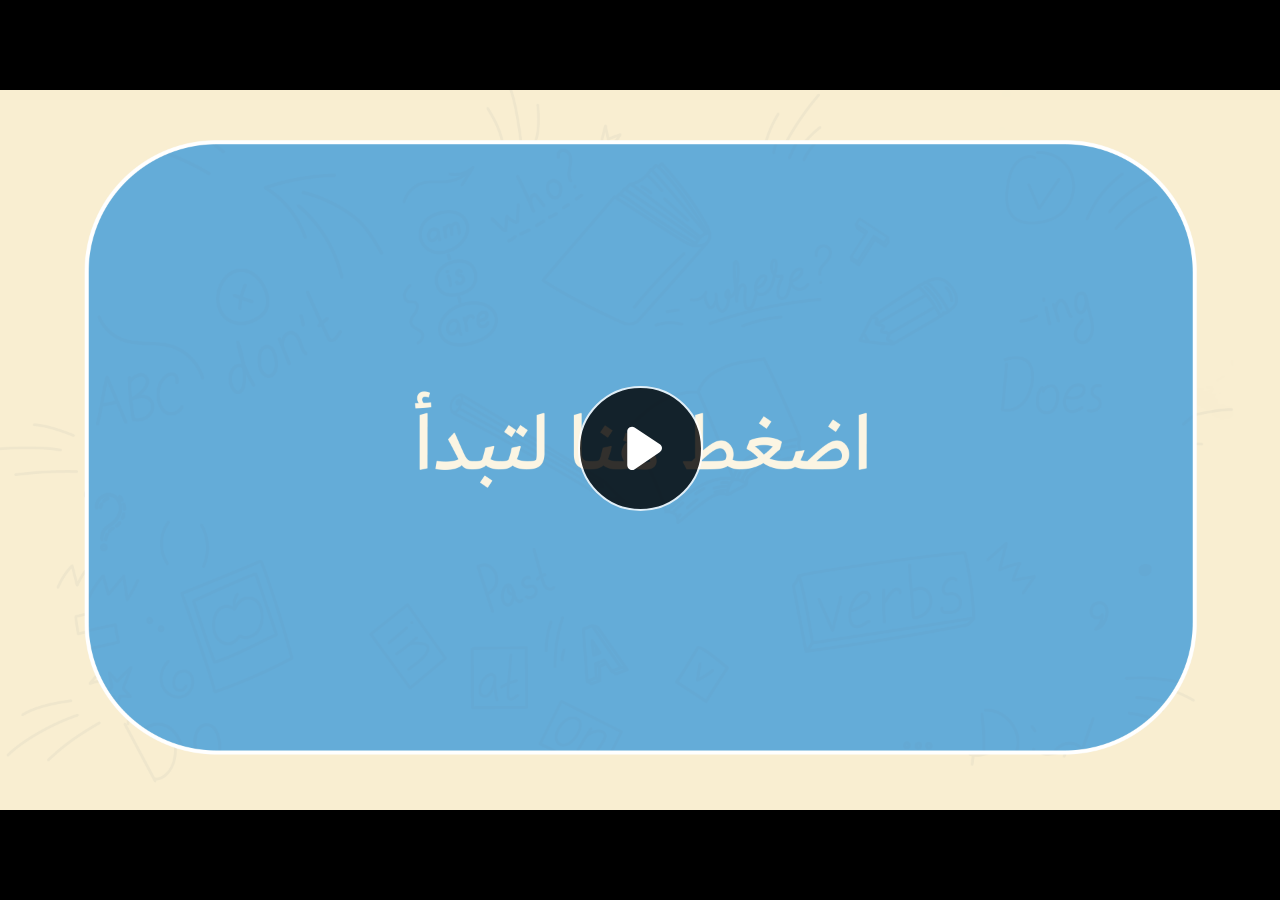
<file: index.html>
﻿<!doctype html>
<html lang="en-US">
<head>
  <meta charset="utf-8">
  <!-- Created using Storyline 360 - http://www.articulate.com  -->
  <!-- version: 3.77.30587.0 -->
  <title>EG.G6.ENG.SEM1.UA.T3.S2.1</title>
  <meta http-equiv="x-ua-compatible" content="IE=edge"/>
  <meta name="viewport" content="width=device-width,initial-scale=1,user-scalable=no,shrink-to-fit=no,minimal-ui"/>
  <meta name="apple-mobile-web-app-capable" content="yes"/>
  <style>
    html, body { height: 100%; padding: 0; margin: 0 }
    #app { height: 100%; width: 100%; }
  </style>

  <script>
    window.DS = {};
    window.globals = {
      DATA_PATH_BASE: '',
      HAS_FRAME: true,
      HAS_SLIDE: true,

      lmsPresent: false,
      tinCanPresent: false,
      cmi5Present: false,
      aoSupport: false,
      scale: 'noscale',
      captureRc: false,
      browserSize: 'optimal',
      bgColor: '#282828',
      features: 'AccessibleVideo,ConnectionMessages,DropIn1,DropIn2,FullScreenToggle,LayerPresentAsDialog,MultipleQuizTracking,PlayerSpeedControl,StreamingVideo,UpdatedThemeEditor,UseAudioElement,VideoSync',
      themeName: 'unified',
      preloaderColor: '#FFFFFF',
      suppressAnalytics: false,
      productChannel: 'stable',
      publishSource: 'storyline',
      aid: 'aid|cfe5e169-a8f3-40a4-aff6-b396b1be0c37',
      cid: 'b788782b-0647-40d9-b321-64b66157dfe6',
      playerVersion: '3.77.30587.0',
      publishTimestamp: '2023-10-18T19:13:36.0017573Z',
      maxIosVideoElements: 10,
      connectionSettings: { message: 'You%20are%20offline.%20Trying%20to%20reconnect...', useDarkTheme: false, mode: 'disabled' },

      
      parseParams: function(qs) {
        if (window.globals.parsedParams != null) {
          return window.globals.parsedParams;
        }
        qs = (qs || window.location.search.substr(1)).split('+').join(' ');
        var params = {},
            tokens,
            re = /[?&]?([^=]+)=([^&]*)/g;

        while (tokens = re.exec(qs)) {
          params[decodeURIComponent(tokens[1]).trim()] =
            decodeURIComponent(tokens[2]).trim();
        }
        window.globals.parsedParams = params;
        return params;
      }

    };
  </script>
  <script>
    var isIe11 = ('ActiveXObject' in window || window.MSBlobBuilder != null)
      && window.msCrypto != null && !window.ActiveXObject;
    if (isIe11) {
      window.globals.unsupportedBrowser = true;
      document.write(atob('[base64]'));
    }
  </script>
  
  <script>window.THREE = { };</script>
  
</head>
<body style="background: #282828" class="cs-HTML theme-unified">
  <!-- 360 -->
  <script>!function(){var e,i=/iPhone/i,o=/iPod/i,n=/iPad/i,t=/\biOS-universal(?:.+)Mac\b/i,r=/\bAndroid(?:.+)Mobile\b/i,a=/Android/i,d=/(?:SD4930UR|\bSilk(?:.+)Mobile\b)/i,p=/Silk/i,l=/Windows Phone/i,u=/\bWindows(?:.+)ARM\b/i,b=/BlackBerry/i,s=/BB10/i,c=/Opera Mini/i,f=/\b(CriOS|Chrome)(?:.+)Mobile/i,h=/Mobile(?:.+)Firefox\b/i,v=function(e){return void 0!==e&&"MacIntel"===e.platform&&"number"==typeof e.maxTouchPoints&&e.maxTouchPoints>1&&"undefined"==typeof MSStream};e=function(e){var m={userAgent:"",platform:"",maxTouchPoints:0};e||"undefined"==typeof navigator?"string"==typeof e?m.userAgent=e:e&&e.userAgent&&(m={userAgent:e.userAgent,platform:e.platform,maxTouchPoints:e.maxTouchPoints||0}):m={userAgent:navigator.userAgent,platform:navigator.platform,maxTouchPoints:navigator.maxTouchPoints||0};var g=m.userAgent,y=g.split("[FBAN");void 0!==y[1]&&(g=y[0]),void 0!==(y=g.split("Twitter"))[1]&&(g=y[0]);var A=function(e){return function(i){return i.test(e)}}(g),w={apple:{phone:A(i)&&!A(l),ipod:A(o),tablet:!A(i)&&(A(n)||v(m))&&!A(l),universal:A(t),device:(A(i)||A(o)||A(n)||A(t)||v(m))&&!A(l)},amazon:{phone:A(d),tablet:!A(d)&&A(p),device:A(d)||A(p)},android:{phone:!A(l)&&A(d)||!A(l)&&A(r),tablet:!A(l)&&!A(d)&&!A(r)&&(A(p)||A(a)),device:!A(l)&&(A(d)||A(p)||A(r)||A(a))||A(/\bokhttp\b/i)},windows:{phone:A(l),tablet:A(u),device:A(l)||A(u)},other:{blackberry:A(b),blackberry10:A(s),opera:A(c),firefox:A(h),chrome:A(f),device:A(b)||A(s)||A(c)||A(h)||A(f)},any:!1,phone:!1,tablet:!1};return w.any=w.apple.device||w.android.device||w.windows.device||w.other.device,w.phone=w.apple.phone||w.android.phone||w.windows.phone,w.tablet=w.apple.tablet||w.android.tablet||w.windows.tablet,w}(),"object"==typeof exports&&"undefined"!=typeof module?module.exports=e:"function"==typeof define&&define.amd?define((function(){return e})):this.isMobile=e}();
    window.isMobile.apple.tablet = window.isMobile.apple.tablet ||
      (navigator.platform === 'MacIntel' && navigator.maxTouchPoints > 1);
    window.isMobile.apple.device = window.isMobile.apple.device || window.isMobile.apple.tablet;
    window.isMobile.tablet = window.isMobile.tablet || window.isMobile.apple.tablet;
    window.isMobile.any = window.isMobile.any || window.isMobile.apple.tablet;
  </script>

  <div id="focus-sink" tabindex="-1"></div>

  <div id="preso"></div>
  <script>
    (function() {

      var classTypes = [ 'desktop', 'mobile', 'phone', 'tablet' ];

      var addDeviceClasses = function(prefix, testObj) {
        var curr, i;
        for (i = 0; i < classTypes.length; i++) {
          curr = classTypes[i];
          if (testObj[curr]) {
            document.body.classList.add(prefix + curr);
          }
        }
      };

      var params = window.globals.parseParams(),
          isDevicePreview = params.devicepreview === '1',
          isPhoneOverride = params.deviceType === 'phone' || (isDevicePreview && params.phone == '1'),
          isTabletOverride = (params.deviceType === 'tablet' || isDevicePreview) && !isPhoneOverride,
          isMobileOverride = isPhoneOverride || isTabletOverride;

      var deviceView = {
        desktop: !window.isMobile.any && !isMobileOverride,
        mobile: window.isMobile.any || isMobileOverride,
        phone: isPhoneOverride || (window.isMobile.phone && !isTabletOverride),
        tablet: isTabletOverride || window.isMobile.tablet
      };

      window.globals.deviceView = deviceView;
      window.isMobile.desktop = !window.isMobile.any;
      window.isMobile.mobile = window.isMobile.any;

      addDeviceClasses('view-', deviceView);

    })();
  </script>
  
  <script src='story_content/user.js' type=text/javascript></script>
  <div class="slide-loader"></div>

  <script>
    var doc = document, loader = doc.body.querySelector('.slide-loader'); [ 1, 2, 3 ].forEach(function(n) { var d = doc.createElement('div'); d.style.backgroundColor = window.globals.preloaderColor; d.classList.add('mobile-loader-dot'); d.classList.add('dot' + n); loader.appendChild(d); });
  </script>

  <div class="mobile-load-title-overlay" style="display: none">
    <div class="mobile-load-title">EG.G6.ENG.SEM1.UA.T3.S2.1</div>
  </div>

  <div class="mobile-chrome-warning"></div>

  
<style>
  .warn-connection-dialog {
    display: none;
    background: transparent;
    pointer-events: none;
    position: fixed;
    left: 0;
    top: 0;
    width: 100%;
    height: 100%;
    z-index: 999;
  }

  .warn-connection-content {
    border-radius: 4px;
    background: white;
    border: 1px solid #E7E7E7;
    color: #333333;
    box-shadow: 0 2px 4px rgba(0, 0, 0, 0.25);
    transition: all 150ms ease-out;
    position: absolute;
    white-space: nowrap;
  }

  .view-phone.is-landscape .warn-connection-content {
    left: 23px;
    bottom: 23px;
  }

  .view-tablet.is-landscape .warn-connection-content {
    left: 50%;
    top: 20px;
    transform: translateX(-50%);
  }

  .is-portrait .warn-connection-content {
    transform: translate(-50%, calc(-100% - 15px));
  }

  .warn-connection-content p {
    display: inline-block;
    margin: 0 8px 0 0;
    line-height: 33px;
    font-size: 11px;
  }

  .warn-connection-content svg {
    position: relative;
    vertical-align: middle;
    margin: 0 2px 2px 8px;
  }

  .view-desktop .warn-connection-content {
    left: 1.5em;
    bottom: 1.5em;
  }

  .view-desktop .warn-connection-content p {
    font-size: 1.1em;
  }

  .is-offline .warn-connection-dialog {
    display: block;
  }

  .is-offline .cs-panel * {
    pointer-events: none !important;
  }

  .is-offline .cs-panel {
    pointer-events: all !important;
  }

  .is-offline #nav-controls * {
    pointer-events: none !important;
  }

  .is-offline #nav-controls {
    pointer-events: all !important;
  }
</style>

<div class="warn-connection-dialog">
  <div class="warn-connection-content">
    <svg width="17" height="15" viewBox="0 0 17 15" xmlns="http://www.w3.org/2000/svg">
      <path fill="#8F0000" stroke="white" d="M16.07,12.98 L15.88,12.23 L9.51,1.21 C8.97,0.26,7.6,0.26,7.06,1.21 L0.69,12.23 C0.15,13.16,0.81,14.36,1.91,14.36 H14.65 C15.47,14.36,16.05,13.7,16.07,12.98 Z"/>
      <path fill="white" stroke="white" d="M8.58,5.5 C8.35,5.28,8.5,5.35,8.21,5.32 C8.09,5.35,7.97,5.49,7.96,5.67 C7.97,5.79,7.98,5.92,7.98,6.04 L7.98,6.04 C7.99,6.17,8,6.31,8.01,6.43 L8.01,6.44 C8.03,6.92,8.06,7.41,8.09,7.9 L8.09,7.9 C8.12,8.39,8.14,8.88,8.17,9.37 C8.17,9.39,8.18,9.42,8.2,9.44 C8.23,9.46,8.25,9.47,8.28,9.47 C8.31,9.47,8.34,9.46,8.35,9.44 C8.37,9.43,8.38,9.4,8.39,9.35 L8.39,9.34 C8.39,9.24,8.4,9.15,8.4,9.05 L8.4,9.05 C8.41,8.96,8.41,8.86,8.42,8.75 C8.43,8.44,8.45,8.12,8.47,7.81 L8.47,7.81 C8.49,7.49,8.51,7.18,8.53,6.87 C8.55,6.46,8.56,6.05,8.59,5.64 L8.6,5.62 C8.6,5.57,8.59,5.53,8.58,5.5 L8.21,5.32 Z"/>
      <circle fill="white" stroke="white" cx="8.3" cy="11.35" r="0.3"/>
    </svg>
    <p>You are offline. Trying to reconnect...</p>
  </div>
</div>

<script>
  (function() {
    window.DS.connection = {
      warningShown: false,
      assets: {},
      loadingAssetGroup: false,
      retryDelay: 500
    };

    var connectionSettings = window.globals.connectionSettings || {};

    // The `window.globals.features` variable must be set in `webpack.dev.config` when testing locally - it is not enough
    // to have it in the data - but it must be set there as well.
    var useConnectionMessages = window.AbortController != null &&
      window.location.protocol != 'file:' &&
      window.globals.features.indexOf('ConnectionMessages') != -1 &&
      connectionSettings.mode === 'normal';

    window.DS.connection.useConnectionMessages = useConnectionMessages

    var assetCount = 0;
    var checkLoadedId;


    if (useConnectionMessages && connectionSettings != null) {
      var contentEl = document.querySelector('.warn-connection-content');
      var messageEl = contentEl.querySelector('p')

      if (connectionSettings.useDarkTheme) {
        contentEl.style.borderColor = '#BABBBA';
        contentEl.style.backgroundColor = '#282828';
        contentEl.style.color = '#FFFFFF';
      }

      if (connectionSettings.message != null) {
        messageEl.textContent = window.decodeURIComponent(connectionSettings.message);
      }
    }

    function checkAssetsReady() {
      for (var i in DS.connection.assets) {
        if (!DS.connection.assets[i].success) {
          return false;
        }
      }
      return true;
    }

    function stopAssetGroup() {
      if (!useConnectionMessages) { return; }

      assetCount = 0;

      DS.connection.oldAssetGroup = DS.connection.assets;
      DS.connection.assets = {};
      DS.connection.loadingAssetGroup = false;
      clearInterval(checkLoadedId);
    }

    function startAssetGroup() {
      if (!useConnectionMessages) { return; }
      var ticks = 0;
      clearInterval(checkLoadedId);
      checkLoadedId = setInterval(function() {
        var loaded = 0;
        if (assetCount === 0 && loaded === 0) {
          clearInterval(checkLoadedId);
          return;
        }

        for (var i in DS.connection.assets) {
          if (DS.connection.assets[i].success) {
            loaded++;
          }
        }

        if (assetCount === loaded && checkAssetsReady()) {
          for (var i in DS.connection.assets) {
            if (DS.connection.assets[i].action) {
              DS.connection.assets[i].action();
            }
          }
          hideWarning();
          stopAssetGroup();
        }
      }, 100)
    }

    function requiredAsset(url, action, retry, type) {
      if (!useConnectionMessages) { return; }
      if (DS.connection.assets[url]) { return; }

      DS.connection.assets[url] = {
        success: false, action: action, retry: retry, type: type
      };
      assetCount = Object.keys(DS.connection.assets).length;
      if (!DS.connection.loadingAssetGroup) {
        startAssetGroup();
      }
      DS.connection.loadingAssetGroup = true;
    }

    function assetLoaded(url) {
      if (!useConnectionMessages) { return; }
      if (DS.connection.assets[url]) {
        DS.connection.assets[url].success = true;
      }
    }

    function assetFailed(url) {
      if (!useConnectionMessages) { return; }
      if (!DS.connection.assets[url]) {
        if (/\.js$/.test(url) && url.indexOf('transcripts') === -1) {
          setTimeout(function() {
            if (DS.connection.lastSlideLoaded != null) {
              DS.connection.lastSlideLoaded();
            }
          }, DS.connection.retryDelay);
        }
        return;
      }
      if (!DS.connection.warningShown) { showWarning(); }
      if (DS.connection.assets[url].retry) {
        setTimeout(function() {
          if (!DS.connection.assets[url].success) {
            DS.connection.assets[url].retry()
          }
        }, DS.connection.retryDelay);
      }
    }

    function hideWarning() {
      document.body.classList.remove('is-offline');
      DS.connection.warningShown = false;
    }
    DS.connection.hideWarning = hideWarning

    function showWarning(btn) {
      document.body.classList.add('is-offline')
      DS.connection.warningShown = true;
      updateWarningPosition();
    }

    function updateWarningPosition() {
      if (!DS.connection.warningShown) {
        return;
      }

      var isPortrait = document.body.classList.contains('is-portrait');
      var warningEl = document.querySelector('.warn-connection-content');

      if (isPortrait) {
        var slide = document.querySelector('.primary-slide');
        var slideRect = slide.getBoundingClientRect();

        warningEl.style.top = `${slideRect.top}px`
        warningEl.style.left = `${slideRect.left + slideRect.width / 2}px`
      } else {
        warningEl.style.top = null;
        warningEl.style.left = null;
      }

      window.requestAnimationFrame(updateWarningPosition);
    }

    // these will all be noops if the feature flag isn't set in
    // the data and `window.globals.features`
    DS.connection.requiredAsset = requiredAsset;
    DS.connection.assetLoaded = assetLoaded;
    DS.connection.assetFailed = assetFailed;
    DS.connection.stopAssetGroup = stopAssetGroup;
    DS.connection.startAssetGroup = startAssetGroup;
  })();
</script>


  <script>
    
    if (window.autoSpider && window.vInterfaceObject) {
      document.querySelector('.mobile-load-title-overlay').style.display = 'none';
    }
  </script>

  

  <link rel="stylesheet" href="html5/data/css/output.min.css" data-noprefix/>
</body>
<script src="html5/lib/scripts/bootstrapper.min.js"></script>
</html>
</file>
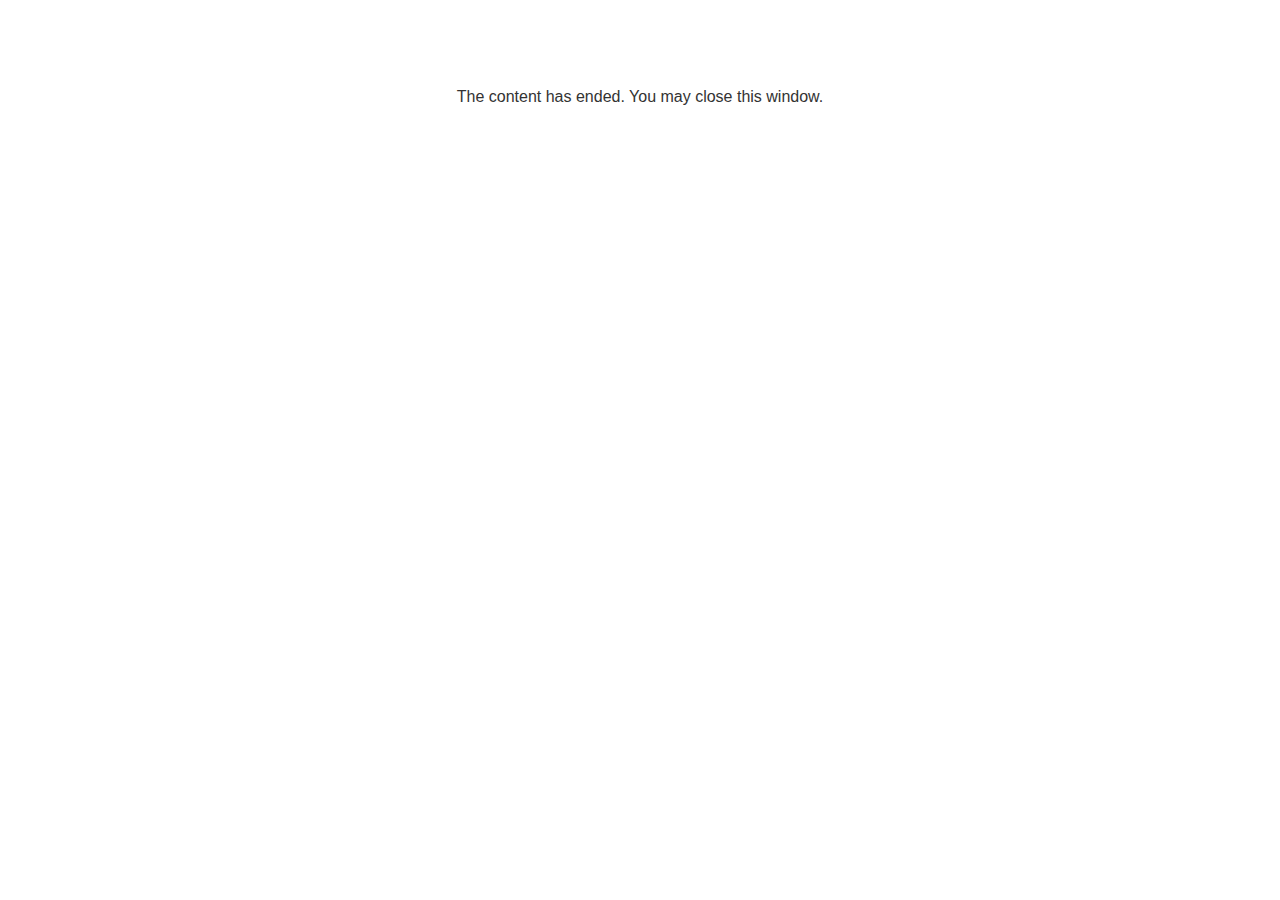
<file: lms/goodbye.html>
<!doctype html>
<html>
<body style="background-color: #ffffff;">

<p role="alert" style="color: #333333;font-family: Lato, articulate, tahoma, arial;font-size: medium;text-align: center;">
<br><br><br><br>
The content has ended. You may close this window.
</p>

</body>
</html>
</file>
<file: html5/data/css/output.min.css>
@font-face {
  font-family: 'LatoBold Charset1_ BoldB7704F84';
  src: url('[data-uri]');
  font-style: normal;
  font-weight: normal;
}
@font-face {
  font-family: 'Lato Charset1_ 69gx5CFE0F36DA7B';
  src: url('[data-uri]');
  font-style: normal;
  font-weight: normal;
}
@font-face {
  font-family: 'Dubai Medium Charset1_ 4591C94D';
  src: url('[data-uri]');
  font-style: normal;
  font-weight: normal;
}
@font-face {
  font-family: 'Dubai MediumBold ChBoldC07E0310';
  src: url('[data-uri]');
  font-style: normal;
  font-weight: normal;
}
@font-face {
  font-family: 'Open Sans Charset1_ 6C25F2ADFA6';
  src: url('[data-uri]');
  font-style: normal;
  font-weight: normal;
}
@font-face {
  font-family: 'DubaiBold Charset1_Bold65DCD441';
  src: url('[data-uri]');
  font-style: normal;
  font-weight: normal;
}
@font-face {
  font-family: 'Dubai Charset1_ 5pUv5ruCE95D20A';
  src: url('[data-uri]');
  font-style: normal;
  font-weight: normal;
}
@font-face {
  font-family: 'Dubai Medium Charset0_v389EBE1D';
  src: url('[data-uri]');
  font-style: normal;
  font-weight: normal;
}
@font-face {
  font-family: 'Dubai MediumBold ChBold9429EB4D';
  src: url('[data-uri]');
  font-style: normal;
  font-weight: normal;
}
@font-face {
  font-family: 'Open Sans Charset0_v9TY33EDE6F2';
  src: url('[data-uri]');
  font-style: normal;
  font-weight: normal;
}
@font-face {
  font-family: 'Dubai Charset0_v8wz5Y8k741D6E07';
  src: url('[data-uri]');
  font-style: normal;
  font-weight: normal;
}
@font-face {
  font-family: 'DubaiBold Charset0_BoldD2773439';
  src: url('[data-uri]');
  font-style: normal;
  font-weight: normal;
}
.cs-HTML {
  background: rgba(40, 40, 40, 1);
}
.cs-npnxnanbnsnfns00001100101 .cs-infopanel  {
  box-shadow: 0 1px 0 rgba(0, 0, 0, 0);
  background: rgba(255, 255, 255, 1);
}
.cs-npnxnanbnsnfns00001100101 .cs-infopanel .cs-link {
  color: rgba(186, 187, 186, 1);
}
.cs-npnxnanbnsnfns00001100101 .cs-infopanel .cs-link:hover {
  color: rgba(255, 255, 255, 1);
}
.cs-npnxnanbnsnfns00001100101 .cs-infopanel .cs-name {
  color: rgba(68, 68, 68, 1);
}
.cs-npnxnanbnsnfns00001100101 .cs-infopanel .cs-title {
  color: rgba(153, 153, 153, 1);
}
.cs-npnxnanbnsnfns00001100101 .cs-infopanelpopup  {
  box-shadow: 0 1px 0 rgba(0, 0, 0, 0);
  background: rgba(0, 0, 0, 0);
}
.cs-npnxnanbnsnfns00001100101 .cs-infopanelpopup .cs-link {
  color: rgba(255, 0, 0, 1);
}
.cs-npnxnanbnsnfns00001100101 .cs-infopanelpopup .cs-link:hover {
  color: rgba(255, 255, 255, 1);
}
.cs-npnxnanbnsnfns00001100101 .cs-infopanelpopup .cs-name {
  color: rgba(255, 255, 255, 1);
}
.cs-npnxnanbnsnfns00001100101 .cs-infopanelpopup .cs-bio {
  color: rgba(186, 187, 186, 1);
}
.cs-npnxnanbnsnfns00001100101 .cs-timer  {
  color: rgba(186, 187, 186, 1);
}
.cs-npnxnanbnsnfns00001100101 .cs-duration stop:first-child {
  stop-color: rgba(60, 60, 60, 1);
}
.cs-npnxnanbnsnfns00001100101 .cs-duration stop:last-child {
  stop-color: rgba(60, 60, 60, 1);
}
.cs-npnxnanbnsnfns00001100101 .cs-elapsed stop:first-child {
  stop-color: rgba(254, 227, 71, 1);
}
.cs-npnxnanbnsnfns00001100101 .cs-elapsed stop:last-child {
  stop-color: rgba(254, 227, 71, 1);
}
.cs-npnxnanbnsnfns00001100101 .cs-timer .cs-pie .cs-innerstroke {
  stroke: rgba(199, 199, 199, 1);
}
.cs-npnxnanbnsnfns00001100101 .cs-timer .cs-pie .cs-innerborder {
  stroke: rgba(255, 255, 255, 1);
}
.cs-npnxnanbnsnfns00001100101 .cs-window  {
  box-shadow: 0 8px 5px rgba(0, 0, 0, 0.2);
  border-color: rgba(49, 99, 0, 0);
  background: rgba(33, 33, 33, 1);
  color: rgba(248, 248, 248, 1);
}
.cs-npnxnanbnsnfns00001100101 .cs-window .cs-diva {
  border-color: rgba(78, 78, 78, 1);
}
.cs-npnxnanbnsnfns00001100101 .cs-window .cs-divb {
  border-color: rgba(78, 78, 78, 0);
}
.cs-npnxnanbnsnfns00001100101 .cs-editor .cs-editor-slide {
  color: rgba(226, 226, 226, 1);
}
.cs-npnxnanbnsnfns00001100101 .cs-editor .cs-editor-html {
  color: rgba(186, 187, 186, 1);
}
.cs-npnxnanbnsnfns00001100101 .cs-editor .cs-editor-button {
  text-shadow: 0 1px 0 rgba(0, 0, 0, 0);
  color: rgba(255, 255, 255, 1);
  border-color: rgba(211, 211, 211, 1);
  background: rgba(34, 34, 34, 1);
}
.cs-npnxnanbnsnfns00001100101 .cs-editor .cs-editor-button:hover {
  background: rgba(68, 68, 68, 1);
}
.cs-npnxnanbnsnfns00001100101 .cs-editor .cs-editor-button:active {
  background: rgba(68, 68, 68, 1);
}
.cs-npnxnanbnsnfns00001100101 .cs-listitem  {
  color: rgba(186, 187, 186, 1);
  border-color: none;
  border: 1px solid transparent;
}
.cs-npnxnanbnsnfns00001100101 .cs-listitem:hover {
  background: rgba(255, 255, 255, 0.06);
  border-color: rgba(108, 108, 108, 1) !important;
  border-width: 1px;
  border-radius: 2px;
  border-style: solid;
  box-sizing: border-box;
}
.cs-npnxnanbnsnfns00001100101 .cs-listitem.hover {
  background: rgba(255, 255, 255, 0.06);
  border-color: rgba(108, 108, 108, 1) !important;
  border-width: 1px;
  border-radius: 2px;
  border-style: solid;
  box-sizing: border-box;
}
.cs-npnxnanbnsnfns00001100101 .cs-glossary  {
  color: rgba(186, 187, 186, 1);
}
.cs-npnxnanbnsnfns00001100101 .cs-glossary .cs-scrolling-panel {
  background: rgba(0, 0, 0, 0);
}
.cs-npnxnanbnsnfns00001100101 .cs-glossary .cs-term.cs-selected .cs-choice-list-trigger {
  color: rgba(255, 255, 255, 1);
  background: rgba(255, 255, 255, 1);
}
.cs-npnxnanbnsnfns00001100101 .cs-glossary .cs-term.cs-selected .cs-choice-list-trigger:focus {
  color: rgba(255, 255, 255, 1);
  background: rgba(255, 255, 255, 1);
}
.cs-npnxnanbnsnfns00001100101 .cs-glossary .cs-term:hover .cs-choice-list-trigger {
  background: rgba(186, 187, 186, 1);
}
.cs-npnxnanbnsnfns00001100101 .cs-glossary .cs-term.hover .cs-choice-list-trigger {
  background: rgba(186, 187, 186, 1);
}
.cs-npnxnanbnsnfns00001100101 .cs-glossary .cs-term .cs-choice-list-trigger:focus {
  background: rgba(186, 187, 186, 1);
}
.cs-npnxnanbnsnfns00001100101 .cs-glossary .cs-diva {
  border-color: rgba(0, 0, 0, 0);
}
.cs-npnxnanbnsnfns00001100101 .cs-glossary .cs-divb {
  border-color: rgba(0, 0, 0, 0);
}
.cs-npnxnanbnsnfns00001100101 .cs-glossary .cs-divc {
  border-color: rgba(0, 0, 0, 0);
}
.cs-npnxnanbnsnfns00001100101 .cs-glossary .cs-heading {
  color: rgba(248, 248, 248, 1);
  font-weight: 700;
}
.note-content p span {
  color: rgba(186, 187, 186, 1);
  line-height: 1.4em;
  font-size: 103.769%;
}
.cs-npnxnanbnsnfns00001100101 .cs-resource .cs-separator {
  border-color: rgba(0, 0, 0, 0);
}
.cs-npnxnanbnsnfns00001100101 .cs-outline  {
  color: rgba(45, 45, 45, 1);
}
.cs-npnxnanbnsnfns00001100101 .cs-outline .cs-diva {
  border-color: rgba(0, 0, 0, 0);
}
.cs-npnxnanbnsnfns00001100101 .cs-outline .cs-divb {
  border-color: rgba(0, 0, 0, 0);
}
.cs-npnxnanbnsnfns00001100101 .cs-outline .cs-divc {
  border-color: rgba(0, 0, 0, 0);
}
.cs-npnxnanbnsnfns00001100101 .cs-outline .cs-search-filter:hover {
  color: rgba(0, 0, 0, 0);
}
.cs-npnxnanbnsnfns00001100101 .cs-outline .cs-search-filter.hover {
  color: rgba(0, 0, 0, 0);
}
.cs-npnxnanbnsnfns00001100101 .cs-transcript  {
  color: rgba(255, 255, 255, 1);
}
.cs-npnxnanbnsnfns00001100101 .cs-transcript .cs-div {
  border-color: rgba(0, 0, 0, 0);
}
.cs-npnxnanbnsnfns00001100101 .cs-tabs:not(.topmenu-item) {
  color: rgba(248, 248, 248, 1);
}
.cs-npnxnanbnsnfns00001100101 .cs-tabs .cs-inner-button:not(.topmenu-item) {
  text-shadow: 0 1px 0 rgba(0, 0, 0, 0);
}
.cs-npnxnanbnsnfns00001100101 .cs-tabs:hover:not(.topmenu-item) {
  color: rgba(248, 248, 248, 1);
}
.cs-npnxnanbnsnfns00001100101 .cs-tabs.cs-selected {
  background: rgba(0, 0, 0, 0);
  color: rgba(248, 248, 248, 1);
}
.cs-npnxnanbnsnfns00001100101 .cs-seekcontrol  {
  background: rgba(0, 0, 0, 0);
  border-color: rgba(0, 0, 0, 0);
}
.cs-npnxnanbnsnfns00001100101 .cs-seekcontrol .cs-button:hover .cs-icon {
  fill: rgba(255, 255, 255, 1);
}
.cs-npnxnanbnsnfns00001100101 .cs-seekcontrol .cs-button.hover .cs-icon {
  fill: rgba(255, 255, 255, 1);
}
.cs-npnxnanbnsnfns00001100101 .cs-seekcontrol .cs-button .cs-icon-shadow {
  fill: rgba(0, 0, 0, 0);
}
.cs-npnxnanbnsnfns00001100101 .cs-seekcontrol .cs-button .cs-icon {
  fill: rgba(180, 180, 180, 1);
}
.cs-npnxnanbnsnfns00001100101 .cs-seekcontrol .cs-seek .cs-fill {
  background: rgba(255, 255, 255, 0.6);
}
.cs-npnxnanbnsnfns00001100101 .cs-seekcontrol .cs-seek {
  background: rgba(108, 108, 108, 1);
  border-color: rgba(0, 0, 0, 0);
}
.cs-npnxnanbnsnfns00001100101 .cs-searchinput .cs-input {
  color: rgba(186, 187, 186, 1);
  border-color: rgba(0, 0, 0, 0);
  background: rgba(255, 255, 255, 0.06);
}
.cs-npnxnanbnsnfns00001100101 .cs-searchinput .cs-input:focus {
  color: rgba(248, 248, 248, 1);
  background: rgba(41, 41, 41, 1);
}
.cs-npnxnanbnsnfns00001100101 .cs-searchinput .cs-input:hover {
  box-shadow: inset 0 0 1px 0 rgba(69, 126, 19, 0);
}
.cs-npnxnanbnsnfns00001100101 .cs-searchinput .cs-input.hover {
  box-shadow: inset 0 0 1px 0 rgba(69, 126, 19, 0);
}
.cs-npnxnanbnsnfns00001100101 .cs-searchinput .cs-button .cs-icon {
  fill: rgba(186, 187, 186, 1);
}
.cs-npnxnanbnsnfns00001100101 .cs-searchinput .cs-button:hover {
  fill: rgba(63, 133, 0, 1);
}
.cs-npnxnanbnsnfns00001100101 .cs-searchinput .cs-button.hover {
  fill: rgba(63, 133, 0, 1);
}
.cs-npnxnanbnsnfns00001100101 .cs-menu  {
  box-shadow: 0 1px 0 rgba(0, 0, 0, 0);
  background: rgba(33, 33, 33, 1);
}
.cs-npnxnanbnsnfns00001100101 .cs-topmenu-item.active .cs-tab {
  background: rgba(33, 33, 33, 1);
}
.cs-npnxnanbnsnfns00001100101 .cs-logo  {
  box-shadow: 0 1px 0 rgba(37, 75, 0, 1);
  background: rgba(255, 255, 255, 0);
}
.cs-npnxnanbnsnfns00001100101 .cs-checkbox  {
  color: rgba(255, 255, 255, 1);
}
.cs-npnxnanbnsnfns00001100101 .cs-checkbox:hover {
  border-color: rgba(175, 221, 130, 1);
}
.cs-npnxnanbnsnfns00001100101 .cs-checkbox.hover {
  border-color: rgba(175, 221, 130, 1);
}
.cs-npnxnanbnsnfns00001100101 .cs-checkbox .cs-box {
  color: rgba(255, 255, 255, 1);
  border-color: rgba(42, 83, 0, 1);
}
.cs-npnxnanbnsnfns00001100101 .cs-checkbox .cs-box:checked::after {
  color: rgba(43, 196, 0, 1);
}
.cs-npnxnanbnsnfns00001100101 .cs-button  {
  text-shadow: 0 1px 0 rgba(0, 0, 0, 0);
  color: rgba(186, 187, 186, 1);
  border-color: rgba(0, 0, 0, 0);
  background: rgba(0, 0, 0, 0);
  box-shadow: 0 1px 0 rgba(0, 0, 0, 0);
}
.cs-npnxnanbnsnfns00001100101 .cs-button .cs-icon {
  fill: rgba(186, 187, 186, 1);
}
.cs-npnxnanbnsnfns00001100101 .cs-button .cs-icon-shadow {
  fill: rgba(0, 0, 0, 0);
}
.cs-npnxnanbnsnfns00001100101 .cs-button:hover {
  background: rgba(248, 248, 248, 1);
}
.cs-npnxnanbnsnfns00001100101 .cs-button.hover {
  background: rgba(248, 248, 248, 1);
}
.cs-npnxnanbnsnfns00001100101 .cs-button:active {
  background: rgba(0, 0, 0, 0);
}
.cs-npnxnanbnsnfns00001100101 .cs-button.cs-disabled:hover {
  background: rgba(0, 0, 0, 0);
}
.cs-npnxnanbnsnfns00001100101 .cs-button.cs-disabled.hover {
  background: rgba(0, 0, 0, 0);
}
.cs-npnxnanbnsnfns00001100101 .cs-button.cs-disabled:active {
  background: rgba(0, 0, 0, 0);
}
.cs-npnxnanbnsnfns00001100101 .cs-button.cs-volume:hover {
  background: rgba(0, 0, 0, 0);
}
.cs-npnxnanbnsnfns00001100101 .cs-button.cs-volume.hover {
  background: rgba(0, 0, 0, 0);
}
.cs-npnxnanbnsnfns00001100101 .cs-button.cs-volume:active {
  background: rgba(0, 0, 0, 0);
}
.cs-npnxnanbnsnfns00001100101.cs-base  {
  color: rgba(186, 187, 186, 1);
  border-color: rgba(40, 40, 40, 1);
  background: rgba(40, 40, 40, 1);
}
.cs-npnxnanbnsnfns00001100101.cs-base .cs-separator .cs-diva {
  background: rgba(69, 69, 69, 1);
}
.cs-npnxnanbnsnfns00001100101.cs-base .cs-separator .cs-divb {
  background: rgba(0, 0, 0, 0);
}
.cs-npnxnanbnsnfns00001100101.cs-base .cs-topmenu-item.active .cs-tab {
  border-color: rgba(69, 69, 69, 1);
}
.cs-npnxnanbnsnfns00001100101.cs-base .cs-topmenu-item.active .cs-panel {
  border-color: rgba(69, 69, 69, 1);
}
.cs-npnxnanbnsnfns00001100101.cs-base .cs-left {
  background: rgba(33, 33, 33, 1);
}
.cs-npnxnanbnsnfns00001100101.cs-base .cs-area-primary .cs-slide-container {
  background: rgba(40, 40, 40, 1);
}
.cs-npnxnanbnsnfns00001100101.cs-base.cs-custom-theme .cs-brandhighlight-bg {
  background: rgba(79, 189, 244, 1) !important;
}
.cs-npnxnanbnsnfns00001100101.cs-base.cs-custom-theme .cs-brandhighlight-secondary-bg {
  background: rgba(255, 255, 255, 1) !important;
}
.cs-npnxnanbnsnfns00001100101.cs-base.cs-custom-theme .cs-brandhighlight-border {
  border-color: rgba(79, 189, 244, 1) !important;
}
.cs-npnxnanbnsnfns00001100101.cs-base.cs-custom-theme .cs-brandhighlight-text {
  color: rgba(79, 189, 244, 1) !important;
}
.cs-npnxnanbnsnfns00001100101.cs-base.cs-custom-theme .cs-brandhighlight-fill {
  fill: rgba(79, 189, 244, 1) !important;
}
.cs-npnxnanbnsnfns00001100101.cs-base.cs-custom-theme .cs-listitem.cs-selected {
  background-color: rgba(255, 255, 255, 0.06) !important;
}
.cs-npnxnanbnsnfns00001100101 .cs-volume::-moz-range-thumb {
  border-color: rgba(43, 85, 0, 1);
  box-shadow: inset 0 0 1px 0 rgba(43, 85, 0, 1);
  background: rgba(255, 255, 255, 1);
}
.cs-npnxnanbnsnfns00001100101 .cs-volume::-ms-thumb {
  border-color: rgba(43, 85, 0, 1);
  box-shadow: inset 0 0 1px 0 rgba(43, 85, 0, 1);
  background: rgba(255, 255, 255, 1);
}
.cs-npnxnanbnsnfns00001100101 .cs-volume::-webkit-slider-thumb {
  border-color: rgba(43, 85, 0, 1);
  box-shadow: inset 0 0 1px 0 rgba(43, 85, 0, 1);
  background: rgba(255, 255, 255, 1);
}
.cs-npnxnanbnsnfns00001100101 .cs-volume::-moz-range-track {
  border-color: rgba(66, 140, 1, 1);
  background: rgba(108, 108, 108, 1);
}
.cs-npnxnanbnsnfns00001100101 .cs-volume::-ms-track {
  border-color: rgba(66, 140, 1, 1);
  background: rgba(108, 108, 108, 1);
}
.cs-npnxnanbnsnfns00001100101 .cs-volume::-webkit-slider-runnable-track {
  border-color: rgba(66, 140, 1, 1);
  background: rgba(108, 108, 108, 1);
}
body.show-focus .tab-focus-box {
  box-shadow: 0 0 0 1px rgba(255, 255, 0, 1), 0 0 0 3px rgba(0, 32, 96, 1), 0 0 5px 5px rgba(255, 255, 0, 1);
  border-color: transparent;
  outline: 2px transparent solid;
}
.skipnav {
  box-shadow: 0 0 0 1px rgba(255, 255, 0, 1), 0 0 0 3px rgba(0, 32, 96, 1), 0 0 5px 5px rgba(255, 255, 0, 1);
  border-color: transparent;
  outline: 2px transparent solid;
}
.cs-npnxnanbnsnfns00001100101 .cs-listitem:hover {
  color: none;
}
.cs-npnxnanbnsnfns00001100101 .cs-listitem.hover {
  color: none;
}
.cs-npnxnanbnsnfns00001100101 .cs-listitem.cs-viewed {
  color: #BABBBA;
}
.cs-npnxnanbnsnfns00001100101 .cs-listitem {
  color: #BABBBA;
}
.cs-npnxnanbnsnfns00001100101 .cs-listitem:hover .cs-icon-carrot * {
  fill: none;
}
.cs-npnxnanbnsnfns00001100101 .cs-listitem.hover .cs-icon-carrot * {
  fill: none;
}
.cs-npnxnanbnsnfns00001100101 .cs-listitem .cs-icon-carrot {
  color: none;
  top: calc(3px);
}
.cs-npnxnanbnsnfns00001100101 .cs-listitem .cs-icon-carrot .cs-shadow {
  color: #F8F8F8;
}
.cs-npnxnanbnsnfns00001100101 .item-collapsible .is-scene {
  color: #F8F8F8 !important;
  font-weight: 700;
}
.cs-npnxnanbnsnfns00001100101 .is-scene .cs-icon-carrot * {
  color: #F8F8F8 !important;
  font-weight: 700;
}
.cs-npnxnanbnsnfns00001100101 .is-scene:not(.outline-links-collapse) > a {
  color: #F8F8F8;
}
.cs-npnxnanbnsnfns00001100101 .is-scene:not(.outline-links-collapse) .cs-icon-carrot * {
  fill: none !important;
  color: #F8F8F8 !important;
}
.cs-npnxnanbnsnfns00001100101 .tabs, .cs-npnxnanbnsnfns00001100101 .cs-logo {
  border-bottom: 1px solid rgba(108, 108, 108, 1);
}
.cs-npnxnanbnsnfns00001100101 .area-secondary-wrapper:after {
  background-image: url('[data-uri]');
  background-size: 100%;
}
.cs-npnxnanbnsnfns00001100101 .panel-footer {
  background: #212121;
}
.cs-npnxnanbnsnfns00001100101 #outline-search {
  background: rgba(255, 255, 255, 0.06);
  border-color: rgba(108, 108, 108, 1);
  border-width: 1px;
  border-style: solid;
}
.cs-npnxnanbnsnfns00001100101 .topmenu-panel #outline-search {
  background: #545454;
}
.cs-npnxnanbnsnfns00001100101 .search-icon circle, .cs-npnxnanbnsnfns00001100101 .search-icon path {
  stroke: #BABBBA;
}
.cs-npnxnanbnsnfns00001100101 #outline-search input[type   =search] {
  color: #F8F8F8;
}
.cs-npnxnanbnsnfns00001100101 #outline-search ::-webkit-input-placeholder {
  color: #BABBBA !important;
}
.cs-npnxnanbnsnfns00001100101 #outline-search :-ms-input-placeholder {
  color: #BABBBA !important;
}
.cs-npnxnanbnsnfns00001100101 #outline-search ::-moz-placeholder {
  color: #BABBBA !important;
  opacity: 1;
}
.cs-npnxnanbnsnfns00001100101 .cs-topmenu-item.active, body:not(.is-touchable-tablet) .cs-npnxnanbnsnfns00001100101 .cs-topmenu-item:hover {
  color: #F8F8F8;
}
.cs-npnxnanbnsnfns00001100101 .cs-topmenu-item.button-tapped {
  color: #F8F8F8;
}
.cs-npnxnanbnsnfns00001100101 .cs-topmenu-item.active .cs-tab, .cs-npnxnanbnsnfns00001100101 .cs-topmenu-item .cs-tab {
  background: transparent !important;
  border: none !important;
}
.cs-npnxnanbnsnfns00001100101 .top-tabs-drop-icon div {
  background: #BABBBA;
}
.cs-npnxnanbnsnfns00001100101 .cs-panel.topmenu-panel .panel-content, .cs-npnxnanbnsnfns00001100101 .top-tabs-drop {
  background: #212121;
}
.cs-npnxnanbnsnfns00001100101 .cs-topmenu-item.active .cs-panel {
  background: #212121;
}
.cs-npnxnanbnsnfns00001100101 .cs-menu.topmenu-panel, .cs-npnxnanbnsnfns00001100101 .top-tabs-drop {
  border: 1px solid rgba(69, 69, 69, 1) !important;
  border-radius: 3px;
}
.cs-npnxnanbnsnfns00001100101 .resources .resources-list a:hover {
  background: rgba(255, 255, 255, 0.06);
}
body:not(.is-touchable-tablet) .cs-npnxnanbnsnfns00001100101 .resources .resources-list a:hover {
  background: rgba(255, 255, 255, 0.06);
}
.cs-npnxnanbnsnfns00001100101 .resources .resources-list a.hover {
  background: rgba(255, 255, 255, 0.06);
}
body:not(.is-touchable-tablet) .cs-npnxnanbnsnfns00001100101 .resources .resources-list a.hover {
  background: rgba(255, 255, 255, 0.06);
}
.cs-npnxnanbnsnfns00001100101 .resources .resources-list a.button-tapped {
  background: rgba(255, 255, 255, 0.06);
}
.cs-npnxnanbnsnfns00001100101 .cs-icon path, .cs-npnxnanbnsnfns00001100101 .cs-icon rect, .cs-npnxnanbnsnfns00001100101 .cs-icon polygon, .cs-npnxnanbnsnfns00001100101 .menu-icon-wrapper.menu-icon-wrapper-hover path {
  fill: #BABBBA;
}
.cs-npnxnanbnsnfns00001100101 .cs-icon .icon-stroke-only {
  fill: none !important;
  stroke: #BABBBA !important;
}
body:not(.is-touchable-tablet) .cs-npnxnanbnsnfns00001100101 .cs-button:hover .cs-icon path, body:not(.is-touchable-tablet) .cs-npnxnanbnsnfns00001100101 .cs-button:hover .cs-icon rect, body:not(.is-touchable-tablet) .cs-npnxnanbnsnfns00001100101 .cs-button:hover .cs-icon polygon {
  fill: #F8F8F8;
}
body:not(.is-touchable-tablet) .cs-npnxnanbnsnfns00001100101 .cs-tabs:hover .search-icon circle, body:not(.is-touchable-tablet) .cs-npnxnanbnsnfns00001100101 .cs-tabs:hover .search-icon path {
  stroke: #F8F8F8;
}
.cs-npnxnanbnsnfns00001100101 .cs-button.button-tapped .cs-icon path, .cs-npnxnanbnsnfns00001100101 .cs-button.button-tapped .cs-icon rect, .cs-npnxnanbnsnfns00001100101 .cs-button.button-tapped .cs-icon polygon {
  fill: #F8F8F8;
}
body:not(.is-touchable-tablet) .cs-npnxnanbnsnfns00001100101 .cs-button:hover .cs-icon .icon-stroke-only {
  fill: none !important;
  stroke: #F8F8F8 !important;
}
.cs-npnxnanbnsnfns00001100101 .cs-button:button-tapped .cs-icon .icon-stroke-only {
  fill: none !important;
  stroke: #F8F8F8 !important;
}
.cs-npnxnanbnsnfns00001100101 .menu-icon-wrapper.menu-icon-wrapper-hover svg path {
  fill: #F8F8F8;
}
.floating-sidebar:not(.sidebar-closed) .cs-npnxnanbnsnfns00001100101 #hamburger .menu-icon-wrapper svg path {
  fill: #BABBBA;
}
.floating-sidebar:not(.sidebar-closed) .cs-npnxnanbnsnfns00001100101 #hamburger .menu-icon-wrapper.menu-icon-wrapper-hover svg path {
  fill: #F8F8F8;
}
.cs-npnxnanbnsnfns00001100101 .volume .btn:before {
  background-image: url('[data-uri]');
}
.cs-npnxnanbnsnfns00001100101 .volume-track {
  background: #6C6C6C;
}
.cs-npnxnanbnsnfns00001100101 .volume-icon circle {
  stroke: #BABBBA;
}
.cs-npnxnanbnsnfns00001100101 .cs-settings > .settings-panel {
  background: #212121;
  border: 1px solid rgba(69, 69, 69, 1) !important;
  border-radius: 3px;
}
.cs-npnxnanbnsnfns00001100101 .cs-settings > .panel-down-arrow {
  fill: #212121;
}
.cs-npnxnanbnsnfns00001100101 .switch-toggle .border {
  stroke: #7C7C7C;
}
.cs-npnxnanbnsnfns00001100101 .switch-toggle .thumb-off .thumb {
  fill: #A2A2A2;
}
.cs-npnxnanbnsnfns00001100101 .switch-toggle .thumb-on .track {
  fill: rgba(79, 189, 244, 1);
}
.cs-npnxnanbnsnfns00001100101 .switch-toggle .thumb-off .track {
  fill: rgba(255, 255, 255, 0.1);
}
.cs-npnxnanbnsnfns00001100101 .switch-label {
  color: #BABBBA;
}
.cs-npnxnanbnsnfns00001100101 .cs-panel .scrollarea-btn:after {
  background: rgba(179, 180, 179, 0.75);
}
.scrollarea-scrollbar:hover .scrollarea-btn:after, .scrollarea-scrollbar.highlight-scrollbar .scrollarea-btn:after {
  background: rgba(179, 180, 179, 0.75);
}
.floating-sidebar .sidebar-overlay {
  background: rgba(0, 0, 0, 0.85);
}
.cs-npnxnanbnsnfns00001100101 .overlay-message {
  background: rgba(0, 0, 0, 0.85);
}
.cs-npnxnanbnsnfns00001100101 .top-ui-bg, .cs-npnxnanbnsnfns00001100101 .bottom-ui-bg, .cs-npnxnanbnsnfns00001100101 .right-ui-bg, .cs-npnxnanbnsnfns00001100101 .left-ui-bg {
  background: rgba(40, 40, 40, 0.8);
}
.cs-npnxnanbnsnfns00001100101 .circle-progress-bg {
  fill: #282828;
}
.cs-npnxnanbnsnfns00001100101 .circle-progress-well {
  fill: #6C6C6C;
}
.cs-npnxnanbnsnfns00001100101 .circle-progress-pie {
  stroke: #6C6C6C;
}
.cs-npnxnanbnsnfns00001100101 .lightbox .option-pane {
  background: rgba(40, 40, 40, 0.8);
}
.cs-npnxnanbnsnfns00001100101 .lightbox .option-pane:before {
  background: #282828;
}
.cs-npnxnanbnsnfns00001100101 .message-window {
  background: #212121;
  border: 1px solid rgba(255, 255, 255, 1) !important;
  border-radius: 3px;
}
.cs-npnxnanbnsnfns00001100101 .message-window-header p, .cs-npnxnanbnsnfns00001100101 .message-window-text {
  color: #F8F8F8;
}
.cs-npnxnanbnsnfns00001100101 .message-window-header p {
  border-bottom: 1px solid rgba(255, 255, 255, 1);
}
.cs-npnxnanbnsnfns00001100101 .message-window button.slide-object-button {
  border: 1px solid rgba(255, 255, 255, 1) !important;
}
.cs-npnxnanbnsnfns00001100101 .message-window button.slide-object-button:hover {
  background: rgba(255, 255, 255, 0.06) !important;
}
.message-window .slide-object-button tspan, .message-window .slide-object-button-text tspan {
  fill: #F8F8F8 !important;
}
body:not(.is-touchable-tablet) .cs-npnxnanbnsnfns00001100101 .cs-button:hover .text {
  color: #F8F8F8;
}
.cs-npnxnanbnsnfns00001100101 .cs-button.button-tapped .text {
  color: #F8F8F8;
}
.cs-npnxnanbnsnfns00001100101.cs-base {
  background: #282828;
}
.cs-npnxnanbnsnfns00001100101 .cs-menu {
  background: transparent;
}
.cs-npnxnanbnsnfns00001100101 .progress-bar .progress-bar-fill:after {
  background: #FFFFFF !important;
}
.cs-npnxnanbnsnfns00001100101 .volume-dot {
  background: #FFFFFF !important;
}
.fn-npnxnanbsnfns00001100101 {
  font-family: 'Lato22AB4CAF';
  -webkit-font-variant-ligatures: no-common-ligatures;
  font-variant-ligatures: no-common-ligatures;
}
.fn-pxabnsnfns00001100101 {
  font-family: 'Lato22AB4CAF';
  -webkit-font-variant-ligatures: no-common-ligatures;
  font-variant-ligatures: no-common-ligatures;
}
.fn-npxnabnsnfns00001100101 {
  font-family: 'Lato22AB4CAF';
  -webkit-font-variant-ligatures: no-common-ligatures;
  font-variant-ligatures: no-common-ligatures;
}
.fn-npnxnanbnsnfns00001100101 {
  font-family: 'Lato22AB4CAF';
  -webkit-font-variant-ligatures: no-common-ligatures;
  font-variant-ligatures: no-common-ligatures;
}
.fn-pxabnsnfns00001100100 {
  font-family: 'Lato22AB4CAF';
  -webkit-font-variant-ligatures: no-common-ligatures;
  font-variant-ligatures: no-common-ligatures;
}
@font-face {
  font-family: 'Lato22AB4CAF';
  src: url('[data-uri]');
  font-style: normal;
  font-weight: bold;
}
@font-face {
  font-family: 'Lato22AB4CAF';
  src: url('[data-uri]');
  font-style: normal;
  font-weight: normal;
}
.cs-InvalidPromptSlide .cs-5ZBLgxIZLPX-InvalidPromptSlide-btn0 {
  color: rgba(255, 255, 255, 1);
  border-color: rgba(211, 211, 211, 1);
  background: rgba(34, 34, 34, 1);
  text-shadow: 0 1px 0 rgba(0, 0, 0, 0);
}
.cs-InvalidPromptSlide .cs-5ZBLgxIZLPX-InvalidPromptSlide-btn0 .cs-html {
  color: rgba(186, 187, 186, 1);
}
.cs-InvalidPromptSlide .cs-5ZBLgxIZLPX-InvalidPromptSlide-btn0 .cs-slide {
  border-color: rgba(226, 226, 226, 1);
}
.cs-InvalidPromptSlide .cs-5ZBLgxIZLPX-InvalidPromptSlide-btn0:hover {
  background: rgba(68, 68, 68, 1);
}
.cs-InvalidPromptSlide .cs-5ZBLgxIZLPX-InvalidPromptSlide-btn0:active {
  background: rgba(68, 68, 68, 1);
}
.cs-PrintPromptSlide .cs-5ZBLgxIZLPX-PrintPromptSlide-btn0 {
  color: rgba(255, 255, 255, 1);
  border-color: rgba(211, 211, 211, 1);
  background: rgba(34, 34, 34, 1);
  text-shadow: 0 1px 0 rgba(0, 0, 0, 0);
}
.cs-PrintPromptSlide .cs-5ZBLgxIZLPX-PrintPromptSlide-btn0 .cs-html {
  color: rgba(186, 187, 186, 1);
}
.cs-PrintPromptSlide .cs-5ZBLgxIZLPX-PrintPromptSlide-btn0 .cs-slide {
  border-color: rgba(226, 226, 226, 1);
}
.cs-PrintPromptSlide .cs-5ZBLgxIZLPX-PrintPromptSlide-btn0:hover {
  background: rgba(68, 68, 68, 1);
}
.cs-PrintPromptSlide .cs-5ZBLgxIZLPX-PrintPromptSlide-btn0:active {
  background: rgba(68, 68, 68, 1);
}
.cs-ScrollPromptSlide .cs-5ZBLgxIZLPX-ScrollPromptSlide-btn0 {
  color: rgba(255, 255, 255, 1);
  border-color: rgba(211, 211, 211, 1);
  background: rgba(34, 34, 34, 1);
  text-shadow: 0 1px 0 rgba(0, 0, 0, 0);
}
.cs-ScrollPromptSlide .cs-5ZBLgxIZLPX-ScrollPromptSlide-btn0 .cs-html {
  color: rgba(186, 187, 186, 1);
}
.cs-ScrollPromptSlide .cs-5ZBLgxIZLPX-ScrollPromptSlide-btn0 .cs-slide {
  border-color: rgba(226, 226, 226, 1);
}
.cs-ScrollPromptSlide .cs-5ZBLgxIZLPX-ScrollPromptSlide-btn0:hover {
  background: rgba(68, 68, 68, 1);
}
.cs-ScrollPromptSlide .cs-5ZBLgxIZLPX-ScrollPromptSlide-btn0:active {
  background: rgba(68, 68, 68, 1);
}
.cs-ResumePromptSlide .cs-5ZBLgxIZLPX-ResumePromptSlide-btn0 {
  color: rgba(255, 255, 255, 1);
  border-color: rgba(211, 211, 211, 1);
  background: rgba(34, 34, 34, 1);
  text-shadow: 0 1px 0 rgba(0, 0, 0, 0);
}
.cs-ResumePromptSlide .cs-5ZBLgxIZLPX-ResumePromptSlide-btn0 .cs-html {
  color: rgba(186, 187, 186, 1);
}
.cs-ResumePromptSlide .cs-5ZBLgxIZLPX-ResumePromptSlide-btn0 .cs-slide {
  border-color: rgba(226, 226, 226, 1);
}
.cs-ResumePromptSlide .cs-5ZBLgxIZLPX-ResumePromptSlide-btn0:hover {
  background: rgba(68, 68, 68, 1);
}
.cs-ResumePromptSlide .cs-5ZBLgxIZLPX-ResumePromptSlide-btn0:active {
  background: rgba(68, 68, 68, 1);
}
.cs-ResumePromptSlide .cs-5ZBLgxIZLPX-ResumePromptSlide-btn1 {
  color: rgba(255, 255, 255, 1);
  border-color: rgba(211, 211, 211, 1);
  background: rgba(34, 34, 34, 1);
  text-shadow: 0 1px 0 rgba(0, 0, 0, 0);
}
.cs-ResumePromptSlide .cs-5ZBLgxIZLPX-ResumePromptSlide-btn1 .cs-html {
  color: rgba(186, 187, 186, 1);
}
.cs-ResumePromptSlide .cs-5ZBLgxIZLPX-ResumePromptSlide-btn1 .cs-slide {
  border-color: rgba(226, 226, 226, 1);
}
.cs-ResumePromptSlide .cs-5ZBLgxIZLPX-ResumePromptSlide-btn1:hover {
  background: rgba(68, 68, 68, 1);
}
.cs-ResumePromptSlide .cs-5ZBLgxIZLPX-ResumePromptSlide-btn1:active {
  background: rgba(68, 68, 68, 1);
}
.cs-ExternalInterfaceErrorSlide .cs-buttonOK {
  color: rgba(255, 255, 255, 1);
  border-color: rgba(211, 211, 211, 1);
  background: rgba(34, 34, 34, 1);
  text-shadow: 0 1px 0 rgba(0, 0, 0, 0);
}
.cs-ExternalInterfaceErrorSlide .cs-buttonOK .cs-html {
  color: rgba(186, 187, 186, 1);
}
.cs-ExternalInterfaceErrorSlide .cs-buttonOK .cs-slide {
  border-color: rgba(226, 226, 226, 1);
}
.cs-ExternalInterfaceErrorSlide .cs-buttonOK:hover {
  background: rgba(68, 68, 68, 1);
}
.cs-ExternalInterfaceErrorSlide .cs-buttonOK:active {
  background: rgba(68, 68, 68, 1);
}
</file>
